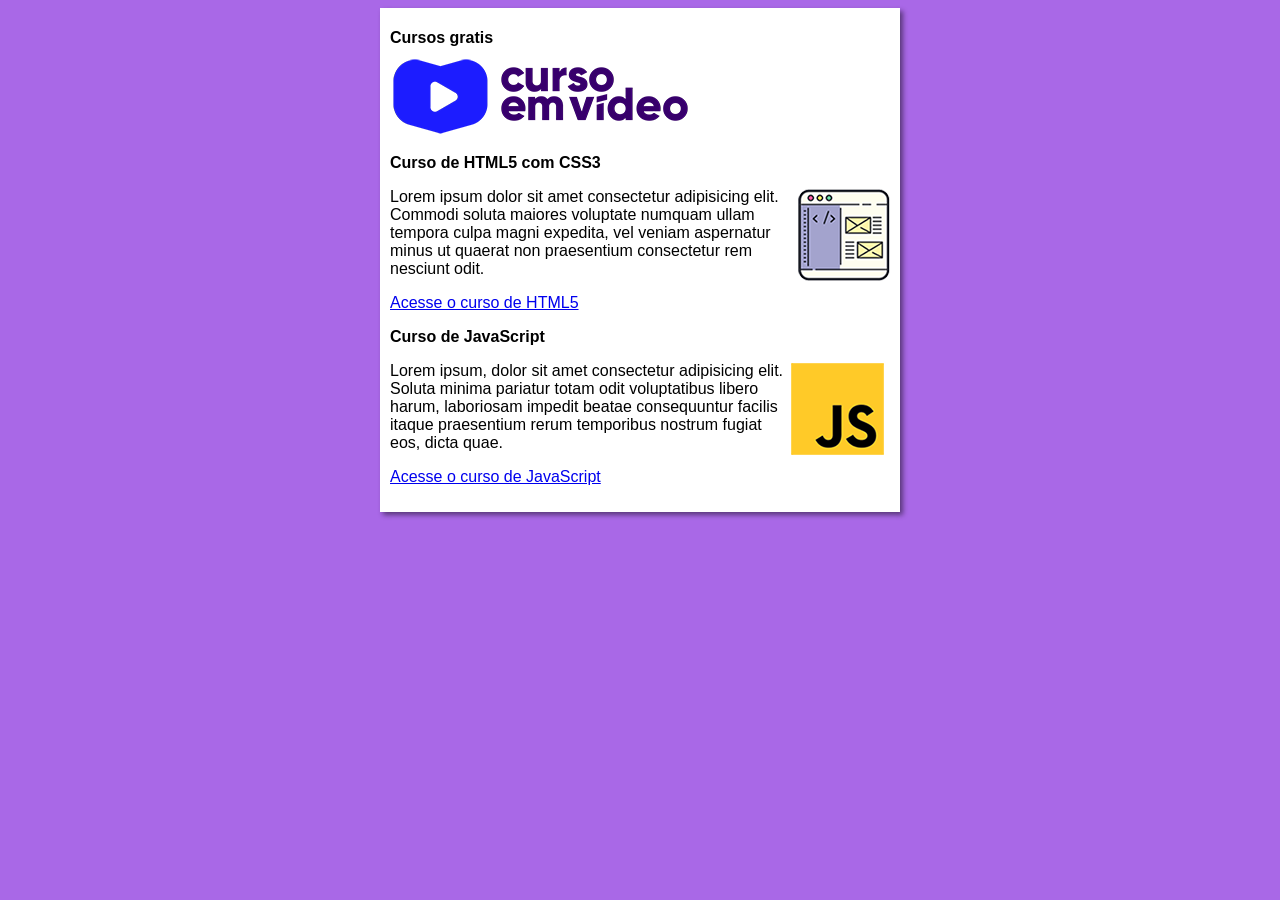
<file: index.html>
<!DOCTYPE html>
<html lang="pt-br">
<head>
    <meta charset="UTF-8">
    <meta name="viewport" content="width=device-width, initial-scale=1.0">
    <title>Site Cursoemvideo</title>
    <link rel="stylesheet" href="estilos/style.css">
</head>
<body>
    <main>
        <header>
            <h1>Cursos gratis</h1>
            <img src="imagens/curso-em-video-cor.png" alt="Curso em video">
        </header>
        <article>
            <h2>Curso de HTML5 com CSS3</h2>
            <img class="lado" src="imagens/curso-html-css.png" alt="Curso HTML">
            <p>Lorem ipsum dolor sit amet consectetur adipisicing elit. Commodi soluta maiores voluptate numquam ullam tempora culpa magni expedita, vel veniam aspernatur minus ut quaerat non praesentium consectetur rem nesciunt odit.</p>
            <p><a href="curso-html.html">Acesse o curso de HTML5</a></p>
        </article>
        <article>
            <h2>Curso de JavaScript</h2>
            <img class="lado" src="imagens/curso-javascript.png" alt="Curso JavaScript">
            <p>Lorem ipsum, dolor sit amet consectetur adipisicing elit. Soluta minima pariatur totam odit voluptatibus libero harum, laboriosam impedit beatae consequuntur facilis itaque praesentium rerum temporibus nostrum fugiat eos, dicta quae.</p>
            <p><a href="curso-js.html">Acesse o curso de JavaScript</a></p>
        </article>
    </main>
</body>
</html>
</file>
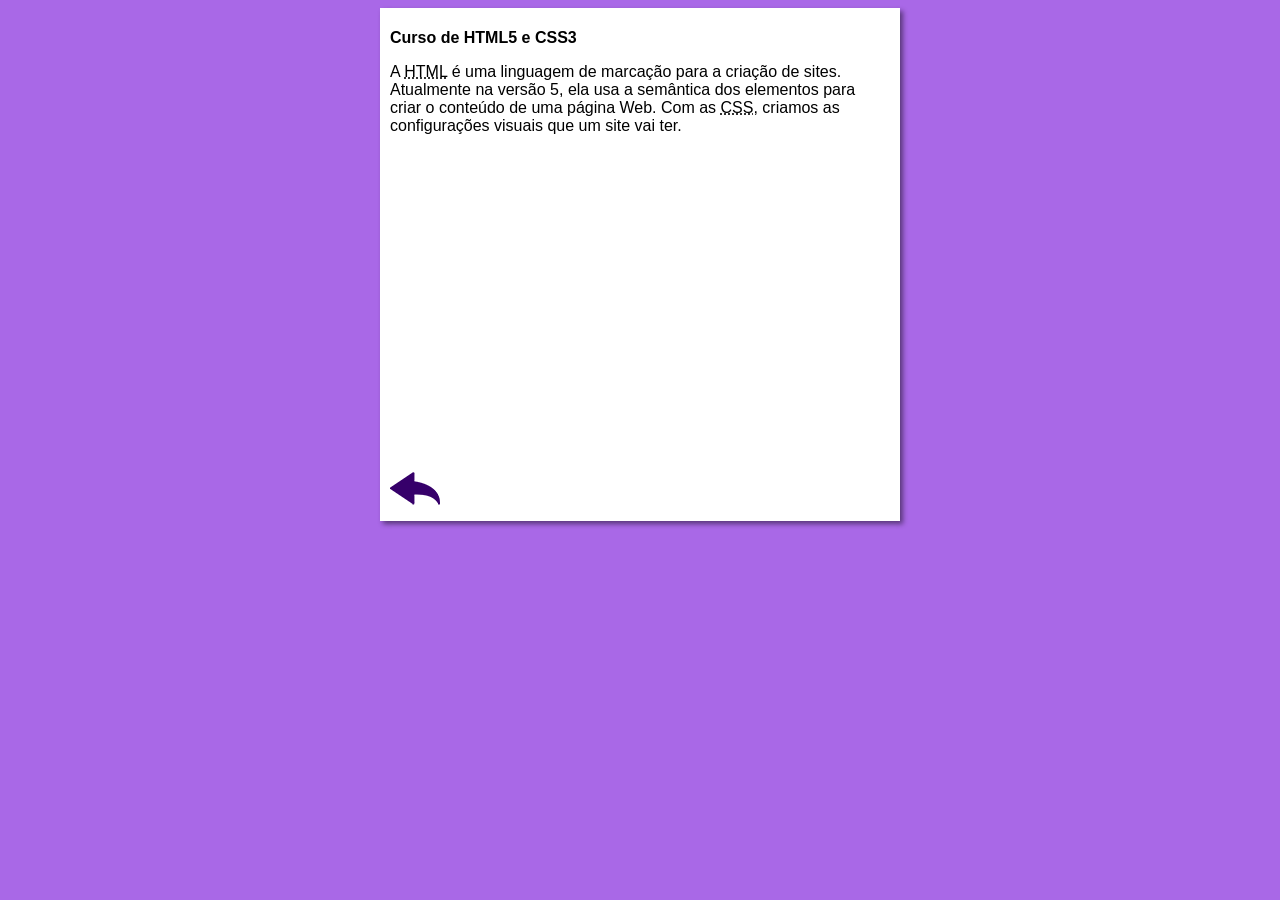
<file: curso-html.html>
<!DOCTYPE html>
<html lang="pt-br">
<head>
    <meta charset="UTF-8">
    <meta name="viewport" content="width=device-width, initial-scale=1.0">
    <title>Curso de HTML</title>
    <link rel="stylesheet" href="estilos/style.css">
</head>
<body>
    <main>
        <header>
            <h1>Curso de HTML5 e CSS3</h1>
        </header>
        <article>
            <p>A <abbr title="HyperText Markup Language">HTML</abbr> é uma linguagem de marcação para a criação de sites. Atualmente na versão 5, ela usa a semântica dos elementos para criar o conteúdo de uma página Web. Com as <abbr title="Cascading Style Sheets">CSS</abbr>, criamos as configurações visuais que um site vai ter.</p>

            <iframe width="560" height="315" src="https://www.youtube.com/embed/riSVzwlSnhw?si=w38l9grmyIVrcF1l" title="YouTube video player" frameborder="0" allow="accelerometer; autoplay; clipboard-write; encrypted-media; gyroscope; picture-in-picture; web-share" referrerpolicy="strict-origin-when-cross-origin" allowfullscreen></iframe>

            <a href="index.html"><img src="imagens/btn-back.png" alt="voltar"></a>
            
        </article>
    </main>
</body>
</html>
</file>
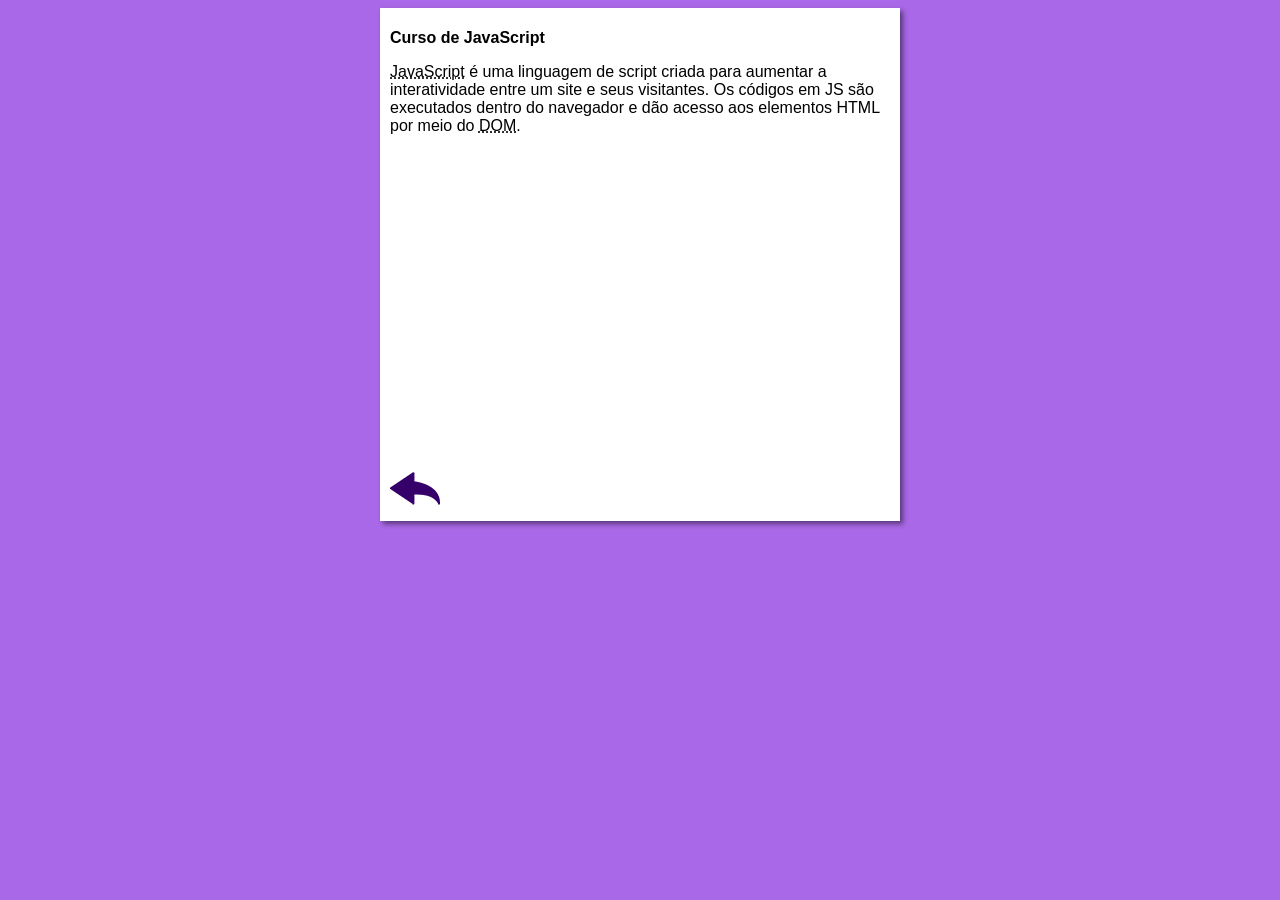
<file: curso-js.html>
<!DOCTYPE html>
<html lang="pt-br">
<head>
    <meta charset="UTF-8">
    <meta name="viewport" content="width=device-width, initial-scale=1.0">
    <title>Curso de JavaScript</title>
    <link rel="stylesheet" href="estilos/style.css">
</head>
<body>
    <main>
        <header>
            <h1>Curso de JavaScript</h1>
        </header>
        <article>
            <p><abbr title="JavaScript">JavaScript</abbr> é uma linguagem de script criada para aumentar a interatividade entre um site e seus visitantes. Os códigos em JS são executados dentro do navegador e dão acesso aos elementos HTML por meio do <abbr title="Document Object Model">DOM</abbr>.</p>

            <iframe width="560" height="315" src="https://www.youtube.com/embed/BXqUH86F-kA" frameborder="0" allow="accelerometer; autoplay; encrypted-media; gyroscope; picture-in-picture" allowfullscreen></iframe>

            <a href="index.html"><img src="imagens/btn-back.png" alt="Voltar"></a>
        </article>
    </main>
</body>
</html>
</file>
<file: estilos/style.css>
*{
    font-family: Arial, Helvetica, sans-serif;
    font-size: 16px;
}

body{
    background-color: rgb(169, 104, 231);
}

img.lado{
    float: right
}

main{
    background-color: white;
    width: 500px;
    margin: auto;
    padding: 10px;
    box-shadow: 3px 3px 5px rgba(0, 0, 0, 0.473);
}
</file>
